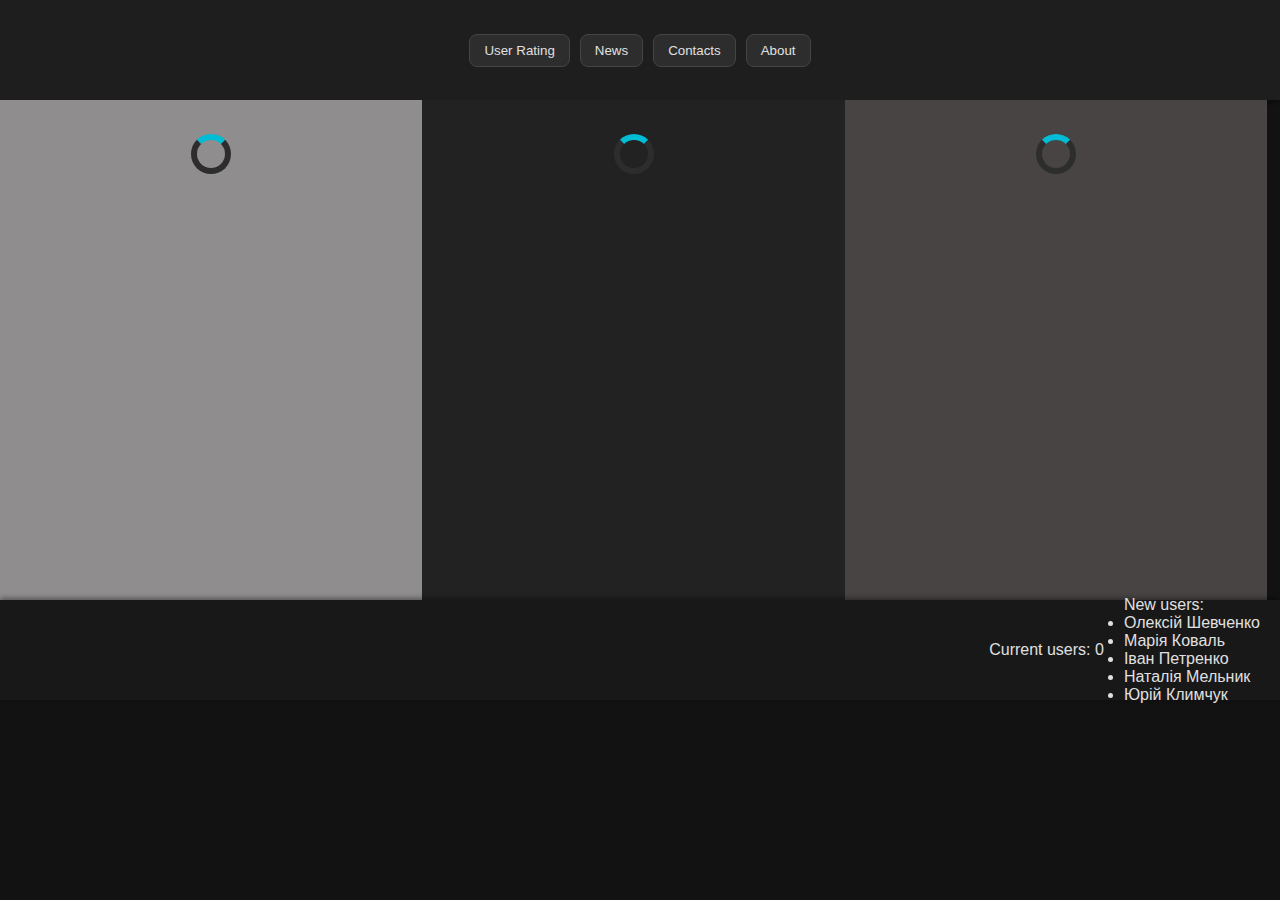
<file: lab 4 oop/index.html>
<!doctype html>
<html lang="uk">
<head>
  <meta charset="utf-8">
  <meta name="viewport" content="width=device-width,initial-scale=1">
  <title>Lab 4 OOP</title>
  <link rel="stylesheet" href="style.css">
</head>
<body>
  <div id="main"></div>
  <script src="api.js"></script>
  <script src="main.js"></script>
</body>
</html>
</file>
<file: lab 4 oop/style.css>
* {
  margin: 0;
  padding: 0;
  box-sizing: border-box;
  font-family: "Segoe UI", sans-serif;
}

body {
  background: #121212;
  color: #e0e0e0;
}

#main {
  display: flex;
  flex-direction: column;
  min-height: 100vh;
}

header {
  height: 100px;
  display: flex;
  justify-content: center;
  align-items: center;
  gap: 10px;
  background: #1e1e1e;
  box-shadow: 0 2px 5px #0006;
}

.header-btn {
  background: #2d2d2d;
  color: #e0e0e0;
  border: 1px solid #444;
  padding: 8px 14px;
  border-radius: 8px;
  cursor: pointer;
  transition: 0.2s;
}

.header-btn:hover {
  background: #00bcd4;
  color: #000;
}

main.app-main {
  display: flex;
  height: 500px;
}

#leftPanel,
#content,
#rightPanel {
  width: 33%;
  padding: 14px;
  overflow: auto;
}

#leftPanel { 
 background: #8f8d8d;
}
#rightPanel {
  background: #484444;
}

#content {
  background: #222;
}

footer {
  height: 100px;
  display: flex;
  justify-content: flex-end;
  align-items: center;
  gap: 20px;
  padding: 0 20px;
  background: #181818;
  box-shadow: 0 -2px 5px #0006;
}

#footer-current-users {
  position: fixed;
  bottom: 10px;
  left: 20px;
  background: #00bcd4;
  color: #000;
  padding: 8px 14px;
  border-radius: 8px;
  font-weight: 700;
  box-shadow: 0 2px 6px #0008;
}

.loader {
  border: 6px solid #2d2d2d;
  border-top: 6px solid #00bcd4;
  border-radius: 50%;
  width: 40px;
  height: 40px;
  animation: spin 1s linear infinite;
  margin: 20px auto;
}

@keyframes spin {
  100% {
    transform: rotate(360deg);
  }
}

table {
  width: 100%;
  border-collapse: collapse;
  margin-top: 12px;
  color: #e0e0e0;
  border-radius: 8px;
  overflow: hidden;
  box-shadow: 0 2px 6px #0009;
}

th,
td {
  padding: 10px;
  border: 1px solid #333;
  text-align: left;
}

th {
  background: #0097a7;
  color: #fff;
  font-weight: 600;
  cursor: pointer;
  transition: 0.2s;
}

th:hover {
  background: #00bcd4;
}

tr:nth-child(odd) {
  background: #181818;
}

tr:nth-child(even) {
  background: #242424;
}

tr:hover {
  background: #333;
}

.highlight {
  background: #3a4f1b !important;
  color: #fff;
}

.btn {
  background: #333;
  color: #e0e0e0;
  border: 1px solid #555;
  padding: 6px 10px;
  border-radius: 6px;
  cursor: pointer;
  transition: 0.2s;
}

.btn:hover {
  background: #00bcd4;
  color: #000;
}

.btn-danger {
  background: #c62828;
  color: #fff;
  border: none;
}

.btn-danger:hover {
  background: #ef5350;
}

input[type="text"] {
  width: 100%;
  padding: 8px;
  background: #2d2d2d;
  border: 1px solid #444;
  color: #e0e0e0;
  border-radius: 6px;
}

label {
  color: #ccc;
}
</file>
